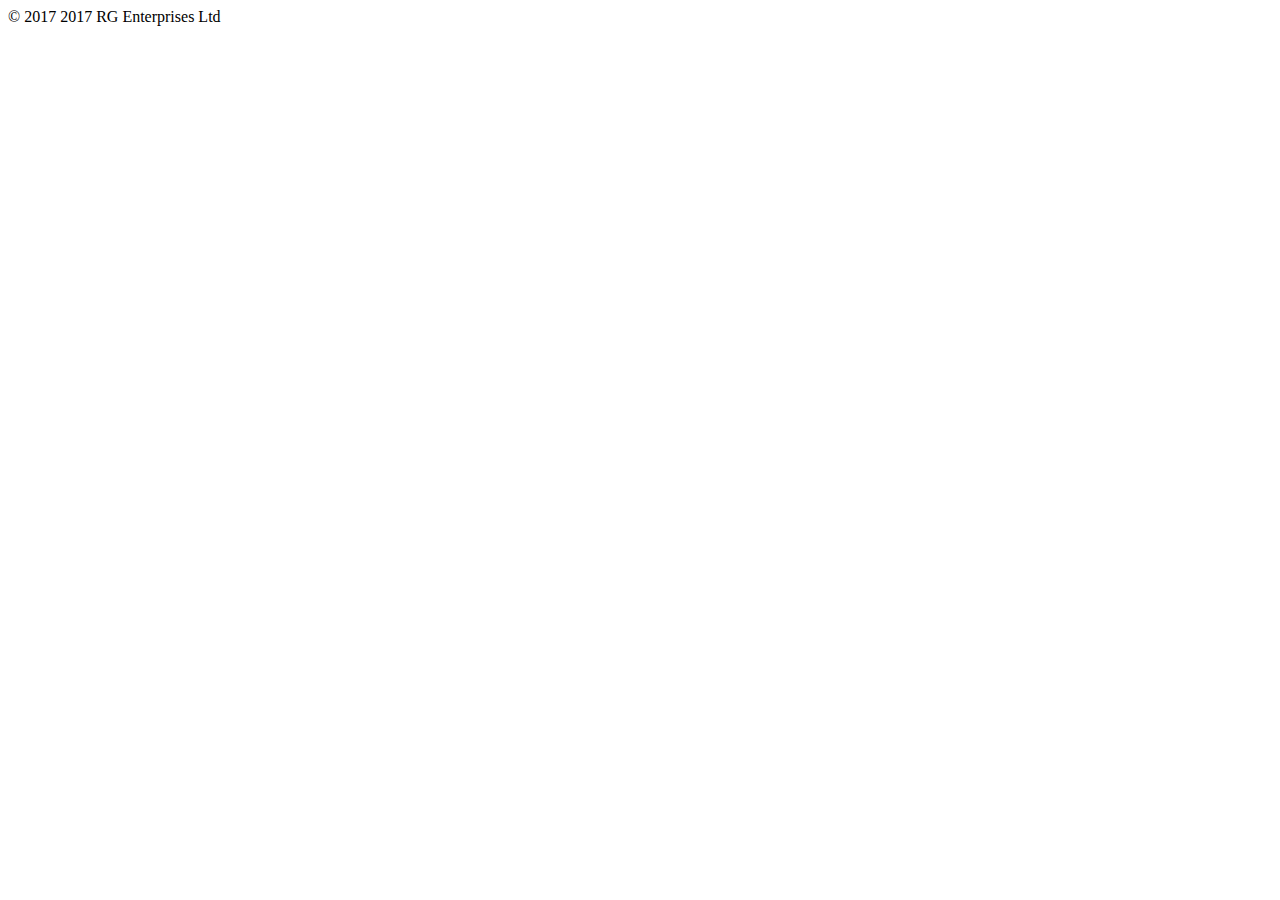
<file: src/main/resources/templates/footer.html>
<!DOCTYPE html>
<html xmlns:th="http://www.thymeleaf.org">
<body>
    <!--/*  Multiple fragments may be defined in one file */-->
    
     <footer class="footer-custom" >
      <div class="container">
        <div th:fragment="footer" th:align="center">
        &copy; <span th:text="Copyright">2017</span>
        <span>2017 RG Enterprises Ltd</span>
    </div>
      </div>
    </footer>
</body>
</html>
</file>
